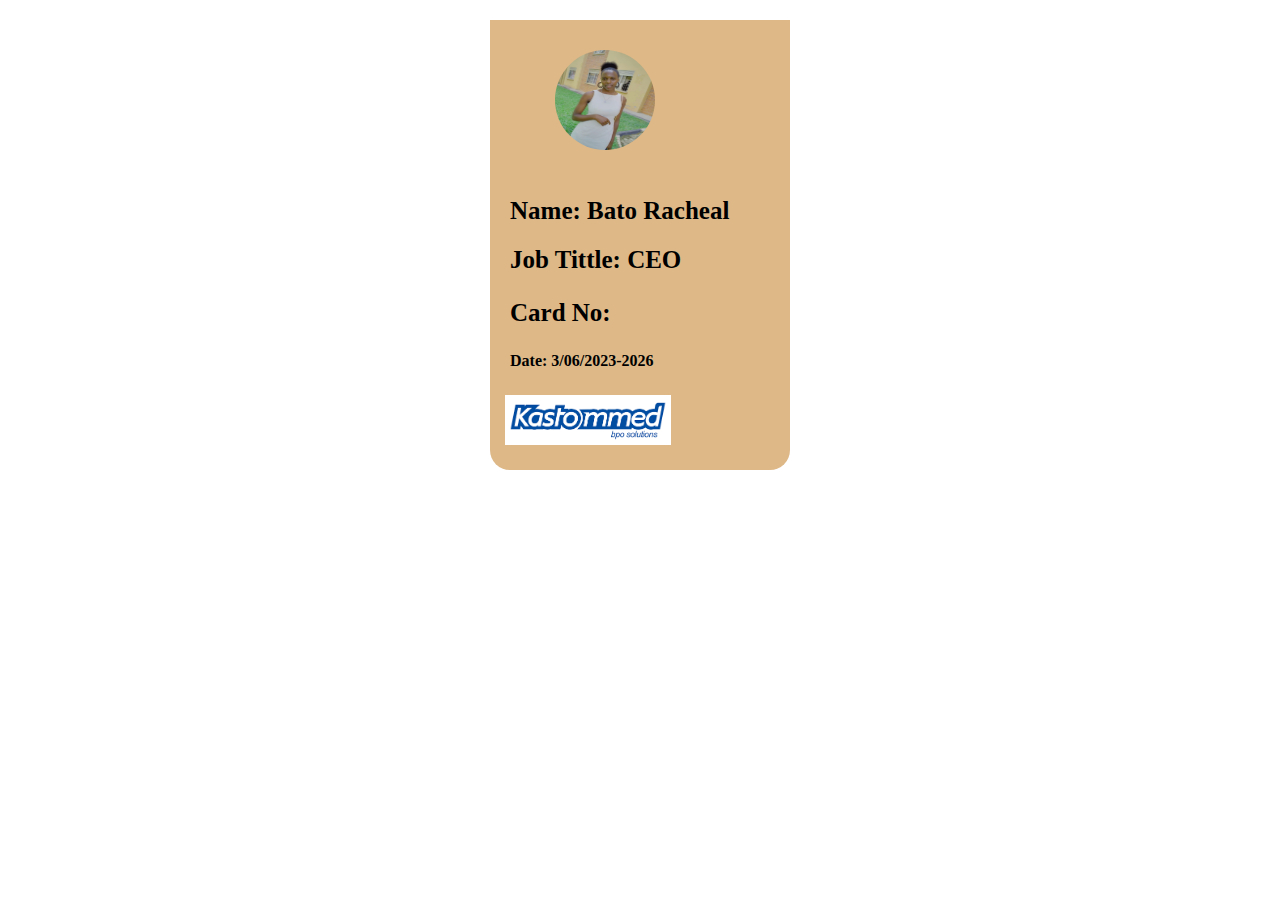
<file: card.html>
<!DOCTYPE html>
<html lang="en">
<head>
    <meta charset="UTF-8">
    <meta name="viewport" content="width=device-width, initial-scale=1.0">
    <title>My work ID</title>
    <link rel="stylesheet" href="card.css">
</head>
<body>
    <div class="mother">
        <div class="photo">
            <img src="images/IMG-20240303-WA0006_1.jpg" alt="picture">
        </div>
        <div class="content">
            <h1>Name: Bato Racheal</h1>
            <h2>Job Tittle: CEO</h2>
            <h3>Card No: </h3>
            <h4>Date: 3/06/2023-2026</h4>

        </div>
        <div class="logo">
            <img src="images/kastommed logo.png" alt="Our logo">
        </div>
    </div>
    
</body>
</html>
</file>
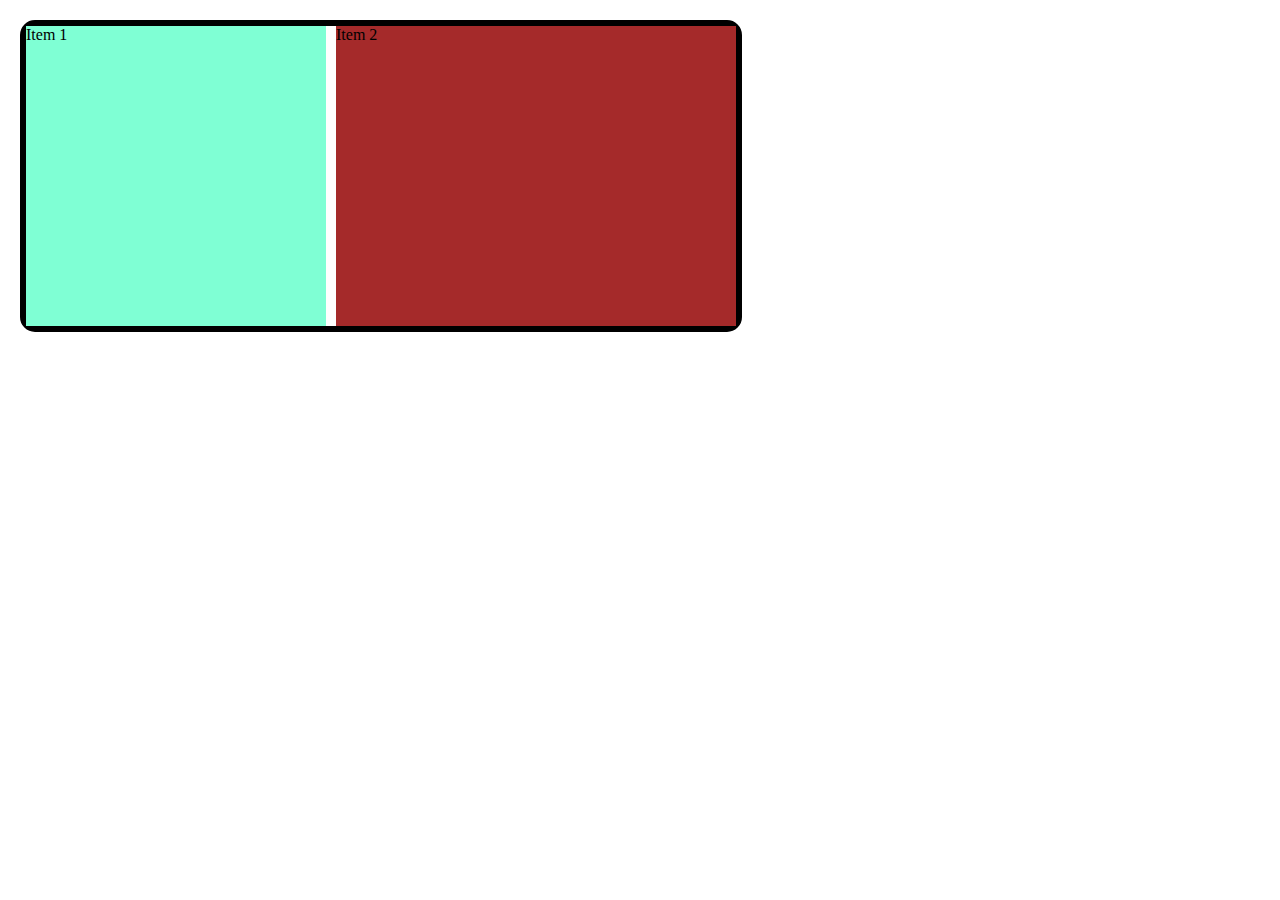
<file: flexbox.html>
<!DOCTYPE html>
<html lang="en">
<head>
    <meta charset="UTF-8">
    <meta name="viewport" content="width=device-width, initial-scale=1.0">
    <title>Flexbox</title>
    <link rel="stylesheet" href="flexbox.css">
</head>
<body>
    <div class="container">
        <div class="flexItem-item1">Item 1</div>
        <div class="flexItem-item2">Item 2</div>
    
    </div>

</body>
</html>
</file>
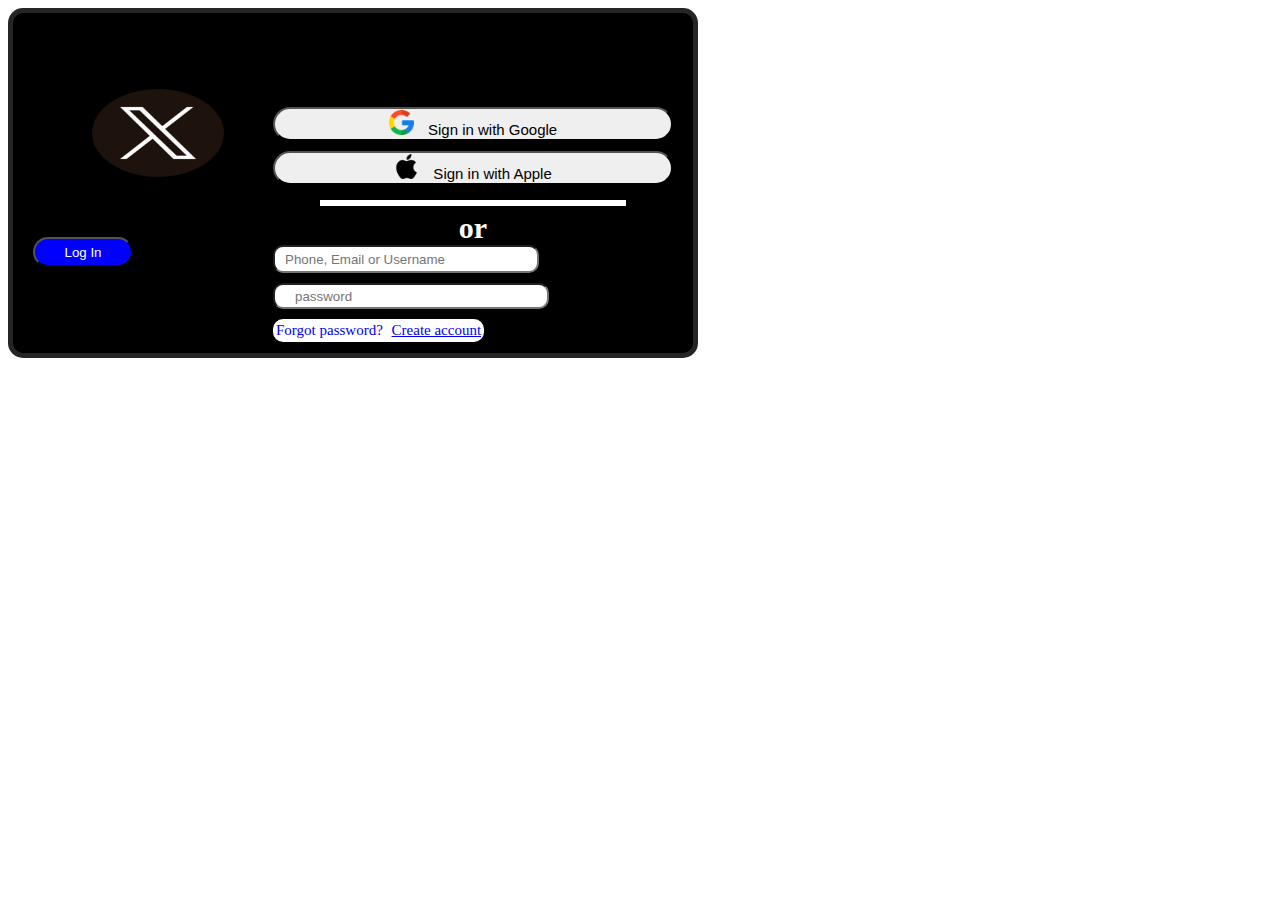
<file: twitter.html>
<!DOCTYPE html>
<html lang="en">
<head>
    <meta charset="UTF-8">
    <meta name="viewport" content="width=device-width, initial-scale=1.0">
    <title>logIn form</title>
    <link rel="stylesheet" href="twitter.css">
</head>
<body>
    <div class="container">
        <div class="icon">
            <img src="images/twitter logo.png" class="logo">
            <button id="but">Log In</button>

        </div>
        <div class="form">
            <h1>Sign in to Twitter</h1>
            
            <button class="sign"><img src="images/google icon.png"> Sign in with Google</button>
            <button class="sign"><img src="images/apple icon.png"> Sign in with Apple</button>
            <hr>
            <span>or</span>
            <input type="text" placeholder="Phone, Email or Username" id="ndish">
            <input type="password" placeholder="password" class="change">
            <div class="link">
                <a href="forgot password" id="my-link">Forgot password?</a>
                <a href="account">Create account</a>

            </div>
            

        </div>
    </div>
    
</body>
</html>
</file>
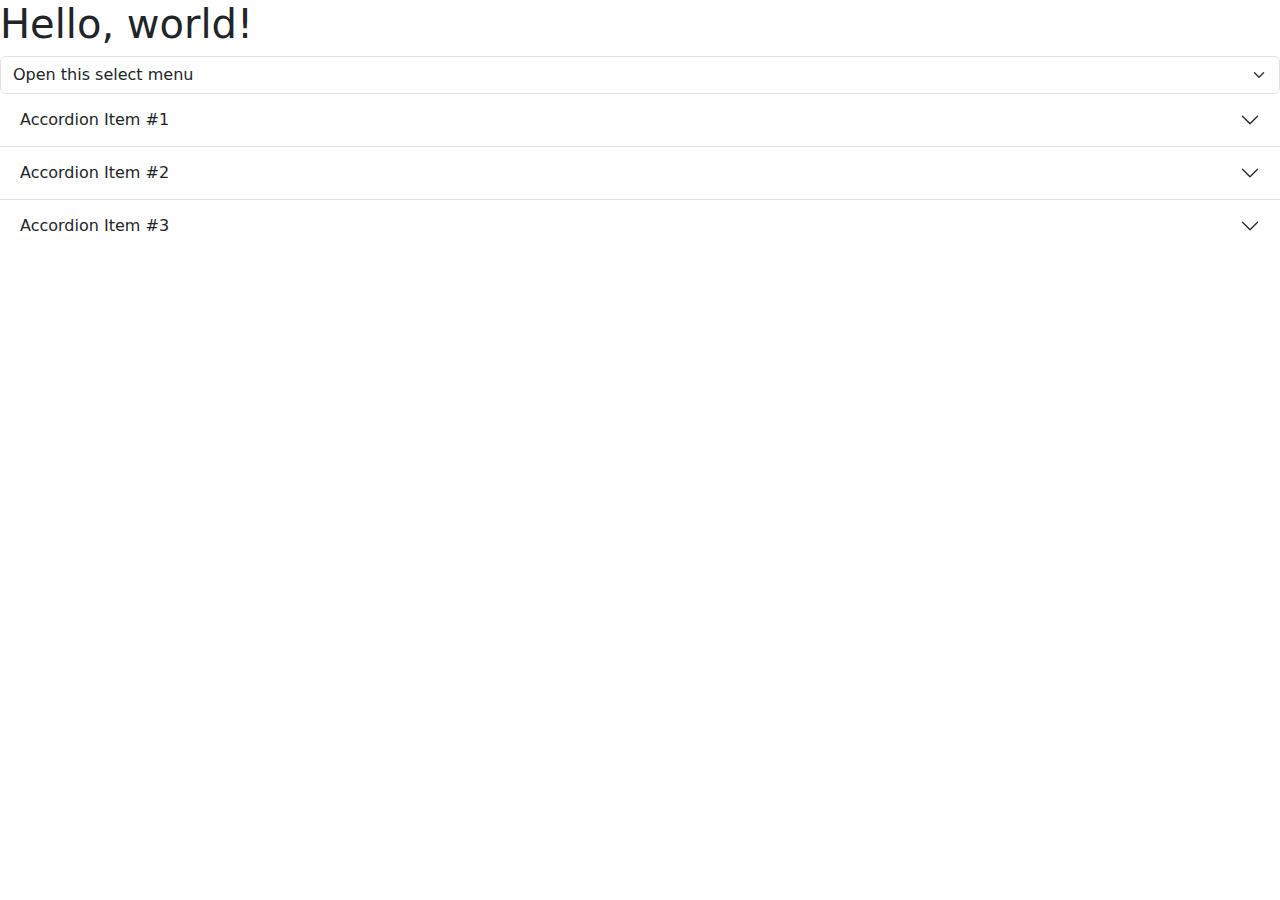
<file: bootstrap/bootstrap.html>
<!doctype html>
<html lang="en">
  <head>
    <meta charset="utf-8">
    <meta name="viewport" content="width=device-width, initial-scale=1">
    <title>Bootstrap demo</title>
    <link href="https://cdn.jsdelivr.net/npm/bootstrap@5.3.3/dist/css/bootstrap.min.css" rel="stylesheet" integrity="sha384-QWTKZyjpPEjISv5WaRU9OFeRpok6YctnYmDr5pNlyT2bRjXh0JMhjY6hW+ALEwIH" crossorigin="anonymous">
  </head>
  <body>
    <h1>Hello, world!</h1>
    <div class="container">
        <!-- Content here -->
    </div>
    <select class="form-select" aria-label="Default select example">
        <option selected>Open this select menu</option>
        <option value="1">One</option>
        <option value="2">Two</option>
        <option value="3">Three</option>

    </select>
    <div class="accordion accordion-flush" id="accordionFlushExample">
        <div class="accordion-item">
          <h2 class="accordion-header">
            <button class="accordion-button collapsed" type="button" data-bs-toggle="collapse" data-bs-target="#flush-collapseOne" aria-expanded="false" aria-controls="flush-collapseOne">
              Accordion Item #1
            </button>
          </h2>
          <div id="flush-collapseOne" class="accordion-collapse collapse" data-bs-parent="#accordionFlushExample">
            <div class="accordion-body">Placeholder content for this accordion, which is intended to demonstrate the <code>.accordion-flush</code> class. This is the first item's accordion body.</div>
          </div>
        </div>
        <div class="accordion-item">
          <h2 class="accordion-header">
            <button class="accordion-button collapsed" type="button" data-bs-toggle="collapse" data-bs-target="#flush-collapseTwo" aria-expanded="false" aria-controls="flush-collapseTwo">
              Accordion Item #2
            </button>
          </h2>
          <div id="flush-collapseTwo" class="accordion-collapse collapse" data-bs-parent="#accordionFlushExample">
            <div class="accordion-body">Placeholder content for this accordion, which is intended to demonstrate the <code>.accordion-flush</code> class. This is the second item's accordion body. Let's imagine this being filled with some actual content.</div>
          </div>
        </div>
        <div class="accordion-item">
          <h2 class="accordion-header">
            <button class="accordion-button collapsed" type="button" data-bs-toggle="collapse" data-bs-target="#flush-collapseThree" aria-expanded="false" aria-controls="flush-collapseThree">
              Accordion Item #3
            </button>
          </h2>
          <div id="flush-collapseThree" class="accordion-collapse collapse" data-bs-parent="#accordionFlushExample">
            <div class="accordion-body">Placeholder content for this accordion, which is intended to demonstrate the <code>.accordion-flush</code> class. This is the third item's accordion body. Nothing more exciting happening here in terms of content, but just filling up the space to make it look, at least at first glance, a bit more representative of how this would look in a real-world application.</div>
          </div>
        </div>
      </div>



      











































    <script src="https://cdn.jsdelivr.net/npm/@popperjs/core@2.11.8/dist/umd/popper.min.js" integrity="sha384-I7E8VVD/ismYTF4hNIPjVp/Zjvgyol6VFvRkX/vR+Vc4jQkC+hVqc2pM8ODewa9r" crossorigin="anonymous"></script>
    <script src="https://cdn.jsdelivr.net/npm/bootstrap@5.3.3/dist/js/bootstrap.bundle.min.js" integrity="sha384-YvpcrYf0tY3lHB60NNkmXc5s9fDVZLESaAA55NDzOxhy9GkcIdslK1eN7N6jIeHz" crossorigin="anonymous"></script>
  </body>
</html>
</file>
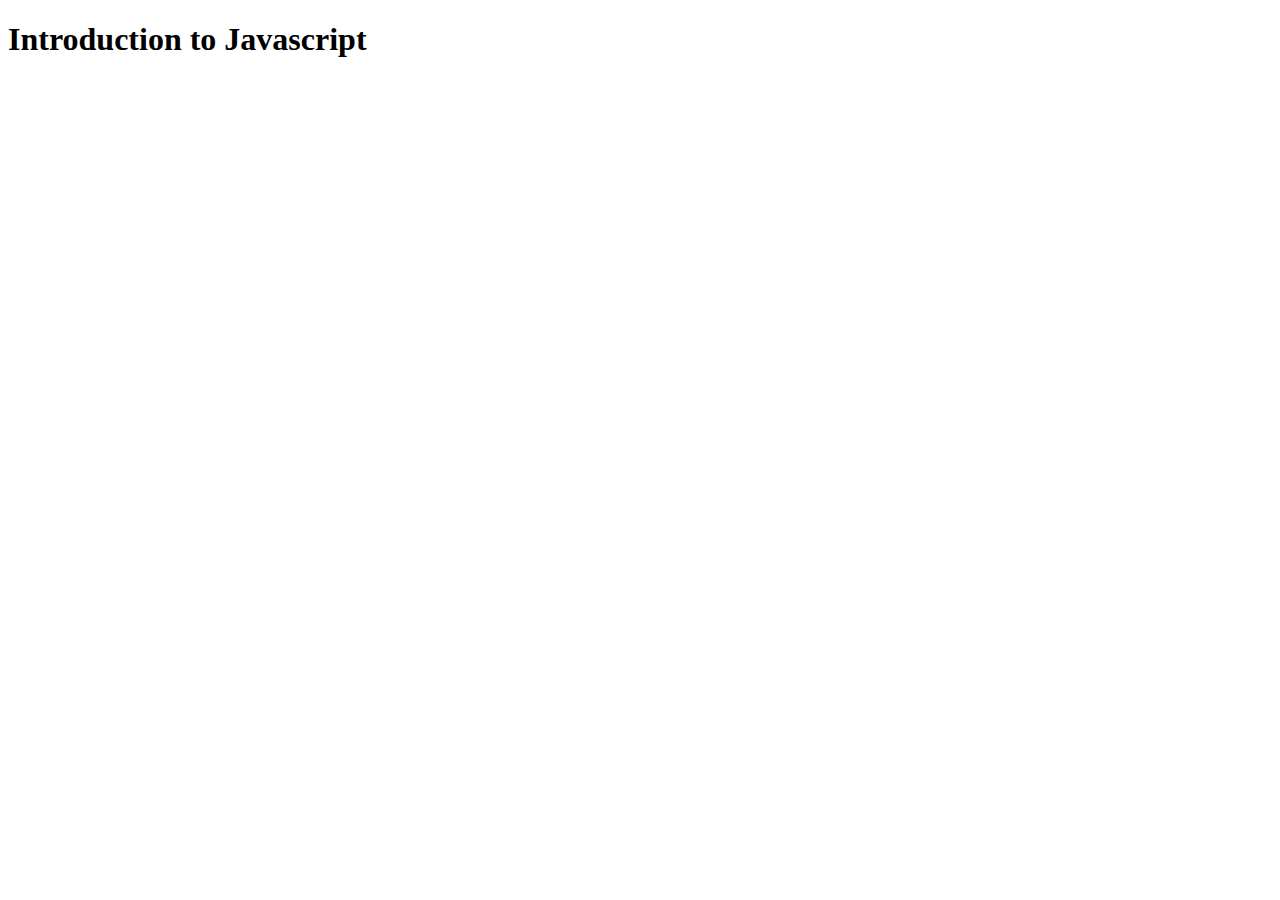
<file: wildlife/js/javascript.html>
<!DOCTYPE html>
<html lang="en">
<head>
    <meta charset="UTF-8">
    <meta name="viewport" content="width=device-width, initial-scale=1.0">
    <title>Introduction to Javascript</title>
    <link rel="stylesheet" href="/wildlife/index.js">
</head>
<body>
    <h1>Introduction to Javascript</h1>
    <script>
        let age = 18;

if(age>=18){
    console.log('Eligible to get a national ID');
}
else if (age<18){
    console.log('You are not eligible to get a national ID');
    
} 
else{
    console.log('Invalid age number');
}
  const days = ['mon','tues','wed','thur','fri','sat','sun']
  console.log(days);
  //Nested arrays

        
    </script>
    
    
</body>
</html>
</file>
<file: card.css>
.mother{
    width: 300px;
    height: 450px;
    background-color: burlywood;
    margin: auto;
    border-radius: 20px;
    margin-top: 20px;
    border-top-left-radius: 20px;
    border-top-right-radius: 20px;
    
}
.photo{
    height: 150px;
    background-color: burlywood;
    
    
}
.content {
    height: 200px;
    background-color: burlywood;
    padding-left: 20px;
    padding-top: 10px;
}
.photo>img {
    margin-left: 65px;
    margin-top: 30px;
    width: 100px;
    height: 100px;
    border-radius: 50%;
    


}
h1 , h2, h3 {
    font-size: 25px;
}

.logo>img{
    background-color:burlywood;
    height: 50px;
    margin: 15px;

}
</file>
<file: flexbox.css>
body {
    margin: 0;
    padding: 20px;

}
.container {
    border: 6px solid black;
    display: inline-flex;
    border-radius: 15px;
    margin: auto;

}
.flexItem {
    color: white;
    font-size: 1.5rem;
    padding: 5px;
    text-align: center;
}
.flexItem-item1 {
    background-color: aquamarine;
    float: left;
    width: 300px;
    height: 300px;
    margin-right: 5px;
}
.flexItem-item2 {
background-color: brown;
float: right;
width: 400px;
height: 300px;
margin-left: 5px;

}
</file>
<file: twitter.css>
body {
    background-color: white;
}
.container {
    display: inline-flex;
    padding: 20px;
    border: solid rgba(75, 75, 75, 0.495);
    border-width: 5px;
    border-radius: 15px;
    background-color: black;


}
.icon {
    background-color: black;
    width: 200px;
    height: 300px;

    
}
.form {
    background-color: black;
    width: 400px;
    height: 300px;
    text-align: center;
    display: grid;
    padding-left: 40px;
    font-size: 10px;
    
}

.logo {
    width: 150px;
    height: 100px;
    padding: 50px
    
}
.sign img{
    width: 25px;
    margin-right: 10px;
    
}
.sign{
    width: 100%;
    height: auto;
    border-radius: 20px;
    margin-bottom: 10px;
    font-size: 15px;
    
}
hr {
    border: solid white;
    height: 0;
    width: 300px;

}
#ndish {
    width: 250px;
    height: 20px;
    padding: 2px;
    margin-bottom: 10px;
    border-radius: 10px;
    padding-left: 10px;
}
h1 {
    padding-left: 30px;
    font-size: 30px;
}
.change {
    width: 250px;
    height: 20px;
    margin-bottom: 10px;
    border-radius: 10px;
    padding-left: 20px;
}
#but {
    width: 100px;
    height: 30px;
    background-color: blue;
    color: white;
    border-radius: 15px;
    margin-bottom: 5px;
}
span {
    font-size: 30px;
    font-weight: bold;
    color: white;
}
.icon img {
    object-position: right;
    
}
.link {
    background-color: white;
    text-decoration: none;
    font-size: 15px;
    width: max-content;
    border: solid white;
    border-radius: 10px;
}
#my-link {
    margin-right: 5px;
    text-decoration: none;
}
</file>
